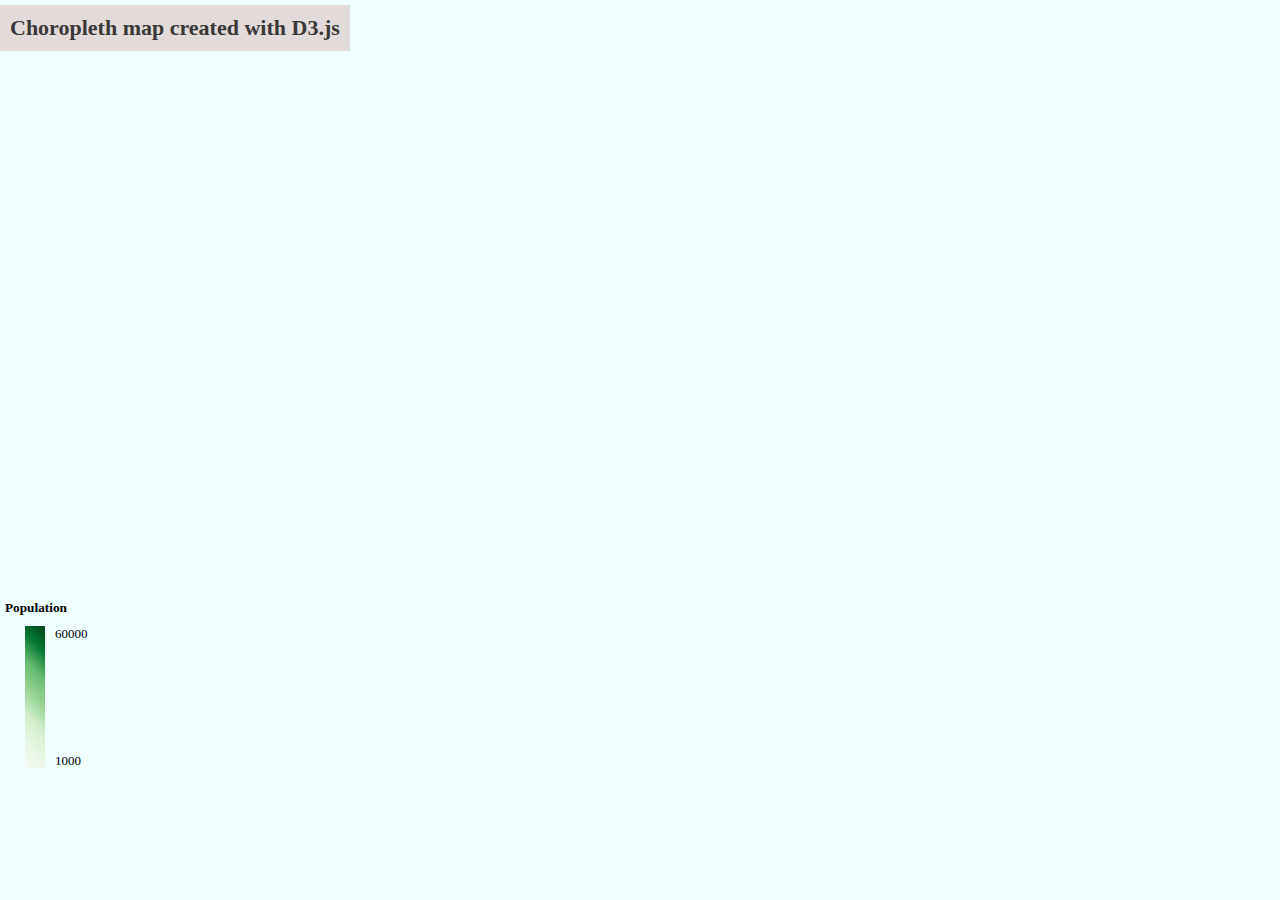
<file: D3/index.html>
<!DOCTYPE html>
<html lang="en">
<head>
    <meta charset="utf-8">
    <meta name="viewport" content="width=device-width, initial-scale=1">
    <meta http-equiv="X-UA-Compatible" content="IE=edge">
    <script src="https://d3js.org/d3.v4.min.js"></script>
    <script src="https://d3js.org/topojson.v2.min.js"></script>
    <script src="https://d3js.org/d3-scale-chromatic.v1.min.js"></script>
    <script src="https://d3js.org/d3-geo-projection.v2.min.js"></script>
    <script src="renderingTime.js" type="text/javascript"></script>
    <link rel="stylesheet" href="style.css" type="text/css">
    <title>D3.js Chorpleth map displaying demographic geospatial big data</title>
</head>
<body>
    <script src="index.js" type="text/javascript"></script>
    <h1 id="heading">Choropleth map created with D3.js</h1>
    <div id="legendScale">
        <h5 id="populationHeading">Population</h3>
        <p>60000</p>
        <div id="legend"></div>
        <p>1000</p>
    </div>
</body>
</html>
</file>
<file: D3/style.css>
* {
    margin: 0;
    padding: 0;
}

body {
    background-color: azure;
    min-width: 100vw;
    min-height: 100vh;
}

svg {
    position: relative;
    background-color: lightblue;
    box-shadow: 2px 3px 10px #a3a1a1;
}

path {
    /*stroke: black;*/
    stroke: black;
    stroke-width: 0.5px;
}

.hoveringMap {
    fill: yellow;
}

#heading {
    position: absolute;
    background-color: #E3DBD9;
    padding: 10px;
    top: 5px;
    z-index: 1;
    width: max-content;
    font-size:22px;
    color: #393838
}

#legendScale {
    position: absolute;
    z-index: 4;
    top: 600px;
    left:20px;
}

#legendScale p {
    position: absolute;
    font-size: small;
    margin-left:35px;
}

#populationHeading {
    margin-bottom: 10px;
    margin-left:-15px;
}

#legend {
    height:142px;
    width:20px;
    background-image: linear-gradient(45deg, #f7fcf5, #e8f6e4, #d4eece, #97d494, #65bc6f, #047933, #00441b);
    margin:0px 5px;
    margin-top:0px;
    margin-bottom:-15px;
  }

.hoverArea {
    fill: #efd72e;
}  

div.tooltip {   
    position: absolute;
    padding: 10px;
    background-color: white;
    color: #666;
    font-size: 18px;
    border: 1px solid lightgreen;
    border-radius: 5px;
    cursor: pointer;
    box-shadow: 2px 2px 10px 1px rgba(0, 0, 0, 0.2);
  }
</file>
